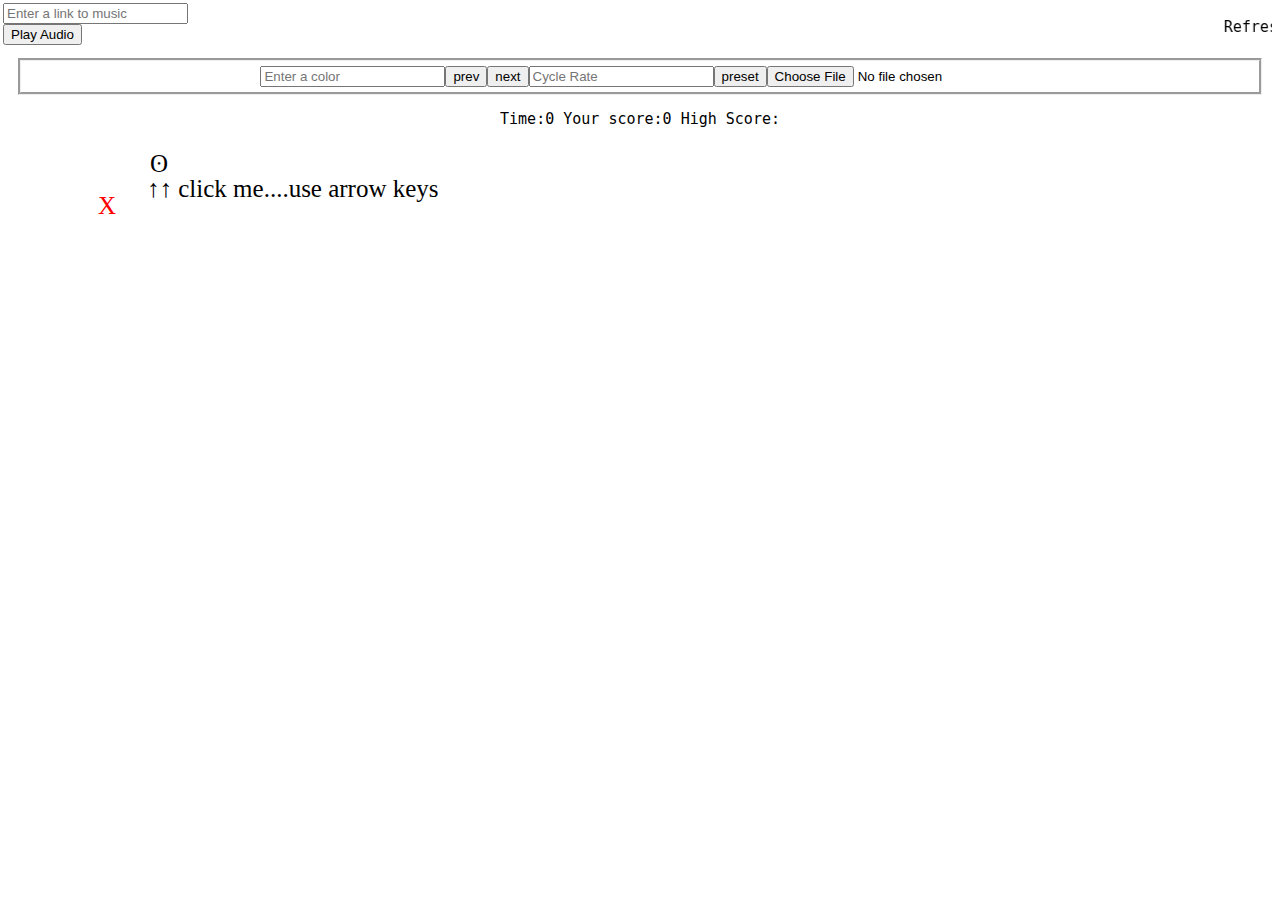
<file: index.html>
<!DOCTYPE html>
<html>
  <head>
    <title></title>
    <meta charset="UTF-8" />
  <link href="/app.3c582e03.css" rel="stylesheet"></head>

  <body>
    <div id="root"></div>
    <div id="root1"></div>
    <script type="text/javascipt" src="src/index.js"></script>
  <script>!function(e){function r(r){for(var n,f,i=r[0],l=r[1],a=r[2],c=0,s=[];c<i.length;c++)f=i[c],o[f]&&s.push(o[f][0]),o[f]=0;for(n in l)Object.prototype.hasOwnProperty.call(l,n)&&(e[n]=l[n]);for(p&&p(r);s.length;)s.shift()();return u.push.apply(u,a||[]),t()}function t(){for(var e,r=0;r<u.length;r++){for(var t=u[r],n=!0,i=1;i<t.length;i++){var l=t[i];0!==o[l]&&(n=!1)}n&&(u.splice(r--,1),e=f(f.s=t[0]))}return e}var n={},o={2:0},u=[];function f(r){if(n[r])return n[r].exports;var t=n[r]={i:r,l:!1,exports:{}};return e[r].call(t.exports,t,t.exports,f),t.l=!0,t.exports}f.m=e,f.c=n,f.d=function(e,r,t){f.o(e,r)||Object.defineProperty(e,r,{enumerable:!0,get:t})},f.r=function(e){"undefined"!=typeof Symbol&&Symbol.toStringTag&&Object.defineProperty(e,Symbol.toStringTag,{value:"Module"}),Object.defineProperty(e,"__esModule",{value:!0})},f.t=function(e,r){if(1&r&&(e=f(e)),8&r)return e;if(4&r&&"object"==typeof e&&e&&e.__esModule)return e;var t=Object.create(null);if(f.r(t),Object.defineProperty(t,"default",{enumerable:!0,value:e}),2&r&&"string"!=typeof e)for(var n in e)f.d(t,n,function(r){return e[r]}.bind(null,n));return t},f.n=function(e){var r=e&&e.__esModule?function(){return e.default}:function(){return e};return f.d(r,"a",r),r},f.o=function(e,r){return Object.prototype.hasOwnProperty.call(e,r)},f.p="/";var i=window.webpackJsonp=window.webpackJsonp||[],l=i.push.bind(i);i.push=r,i=i.slice();for(var a=0;a<i.length;a++)r(i[a]);var p=l;t()}([]);</script>
  <script type="text/javascript" src="/vendor.23994d70.js"></script><script type="text/javascript" src="/app.df6f8ab0.js"></script></body>
</html>
</file>
<file: app.3c582e03.css>
#root {
  margin: 5px;
  padding: 0px;
  font-size: 15px;
}

#top {
  text-align: center;
  font-family: monospace;
  position: relative;
  top: 45px;
}

#root1 {
  border-style: groove;
  padding: 5px;
  margin: 10px;
  text-align: center;
  position: relative;
  top: -40px;
}

#audio{
  position : fixed;
  top : 0;
  left : 0;
  padding : 3px;
}

/*# sourceMappingURL=app.3c582e03.css.map*/
</file>
